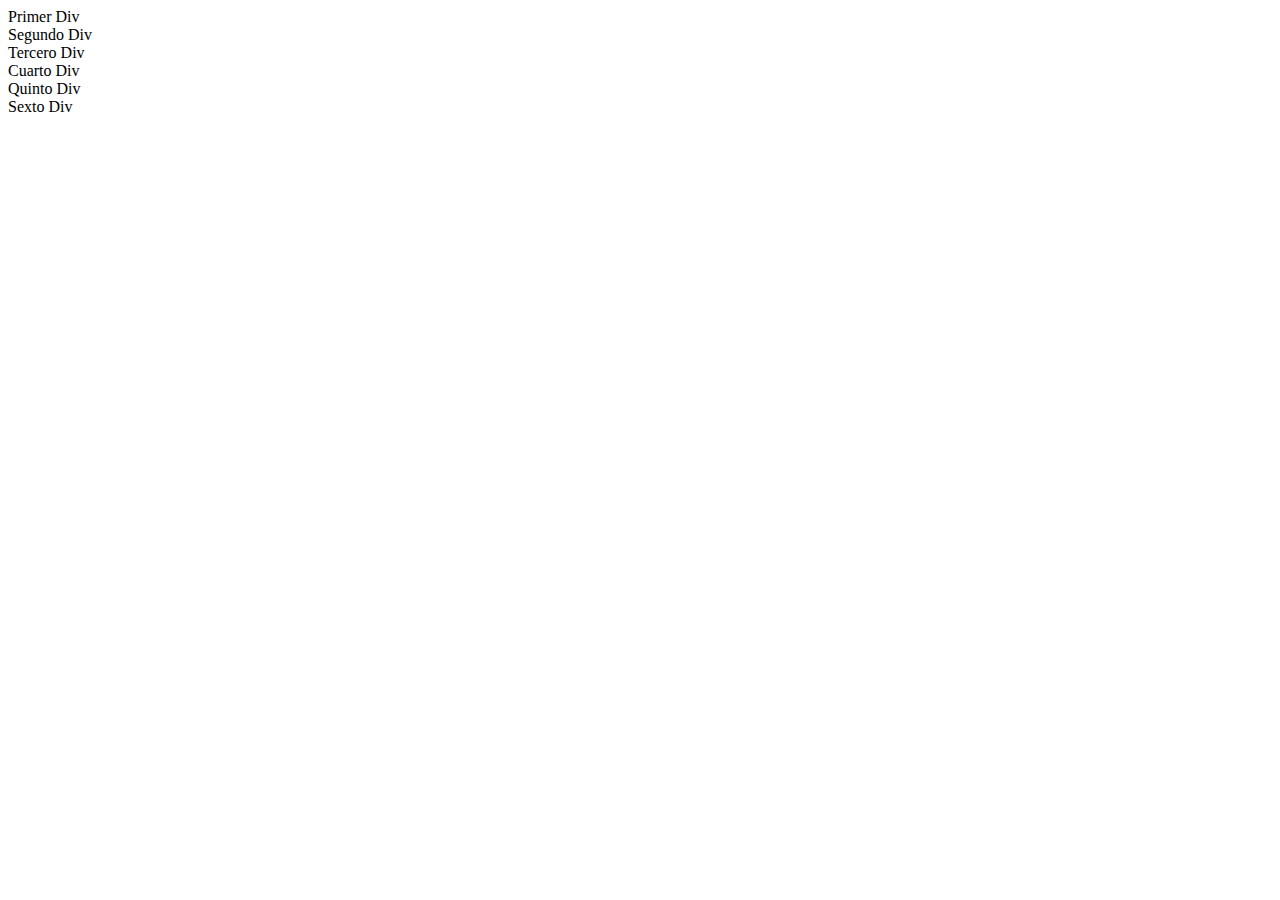
<file: Boostrap-Grid/index.html>
<!DOCTYPE html>
<html lang="en">

<head>
    <meta charset="UTF-8">
    <meta name="viewport" content="width=device-width, initial-scale=1.0">
    <title>Sistema grid de Bootstrap</title>
    <link href="https://cdn.jsdelivr.net/npm/bootstrap@5.1.3/dist/css/bootstrap.min.css" rel="stylesheet"
        integrity="sha384-1BmE4kWBq78iYhFldvKuhfTAU6auU8tT94WrHftjDbrCEXSU1oBoqyl2QvZ6jIW3" crossorigin="anonymous" />
</head>

<body class="row">
    <div class="col-sm-6 col-md-4 col-lg-3 col-xl-2">Primer Div</div>
    <div class="col-sm-6 col-md-4 col-lg-3 col-xl-2">Segundo Div</div>
    <div class="col-sm-6 col-md-4 col-lg-3 col-xl-2">Tercero Div</div>
    <div class="col-sm-6 col-md-4 col-lg-3 col-xl-2">Cuarto Div</div>
    <div class="col-sm-6 col-md-4 col-lg-3 col-xl-2">Quinto Div</div>
    <div class="col-sm-6 col-md-4 col-lg-3 col-xl-2">Sexto Div</div>
    <script src="https://cdn.jsdelivr.net/npm/bootstrap@5.1.3/dist/js/bootstrap.bundle.min.js"
        integrity="sha384-ka7Sk0Gln4gmtz2MlQnikT1wXgYsOg+OMhuP+IlRH9sENBO0LRn5q+8nbTov4+1p"
        crossorigin="anonymous"></script>
</body>

</html>
</file>
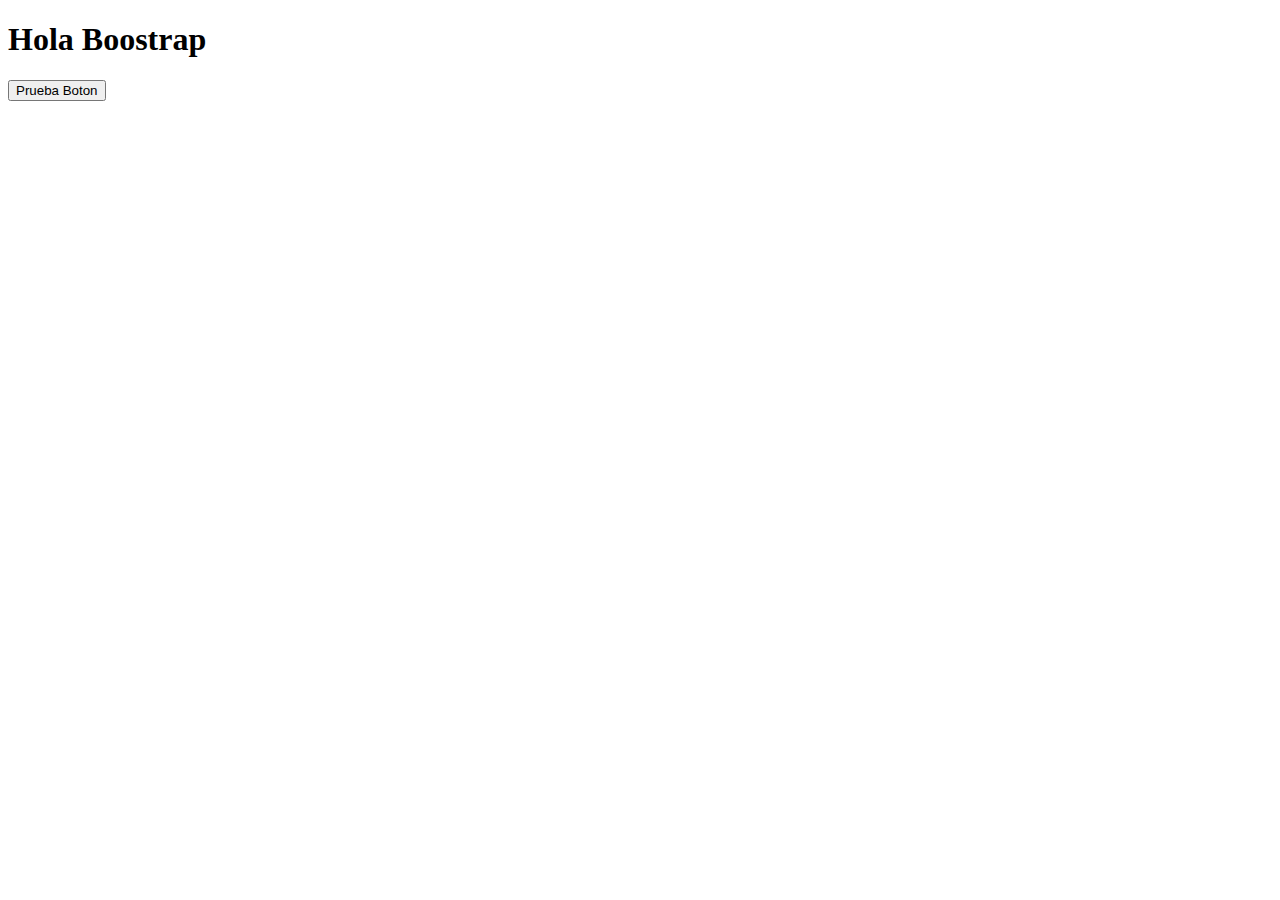
<file: Boostrap-Introduccion/index.html>
<!DOCTYPE html>
<html lang="en">

<head>
    <meta charset="UTF-8">
    <meta http-equiv="X-UA-Compatible" content="IE=edge">
    <meta name="viewport" content="width=device-width, initial-scale=1.0">
    <link href="https://cdn.jsdelivr.net/npm/bootstrap@5.3.0-alpha3/dist/css/bootstrap.min.css" rel="stylesheet"
        integrity="sha384-KK94CHFLLe+nY2dmCWGMq91rCGa5gtU4mk92HdvYe+M/SXH301p5ILy+dN9+nJOZ" crossorigin="anonymous">
    <title>Introducción a Bootstrap</title>
</head>
<body>
    <div class="container">
        <h1>Hola Boostrap</h1>
        <button class="btn btn-success">Prueba Boton</button>
    </div>
    <script src="https://cdn.jsdelivr.net/npm/bootstrap@5.3.0-alpha3/dist/js/bootstrap.bundle.min.js"
        integrity="sha384-ENjdO4Dr2bkBIFxQpeoTz1HIcje39Wm4jDKdf19U8gI4ddQ3GYNS7NTKfAdVQSZe"
        crossorigin="anonymous"></script>
</body>

</html>
</file>
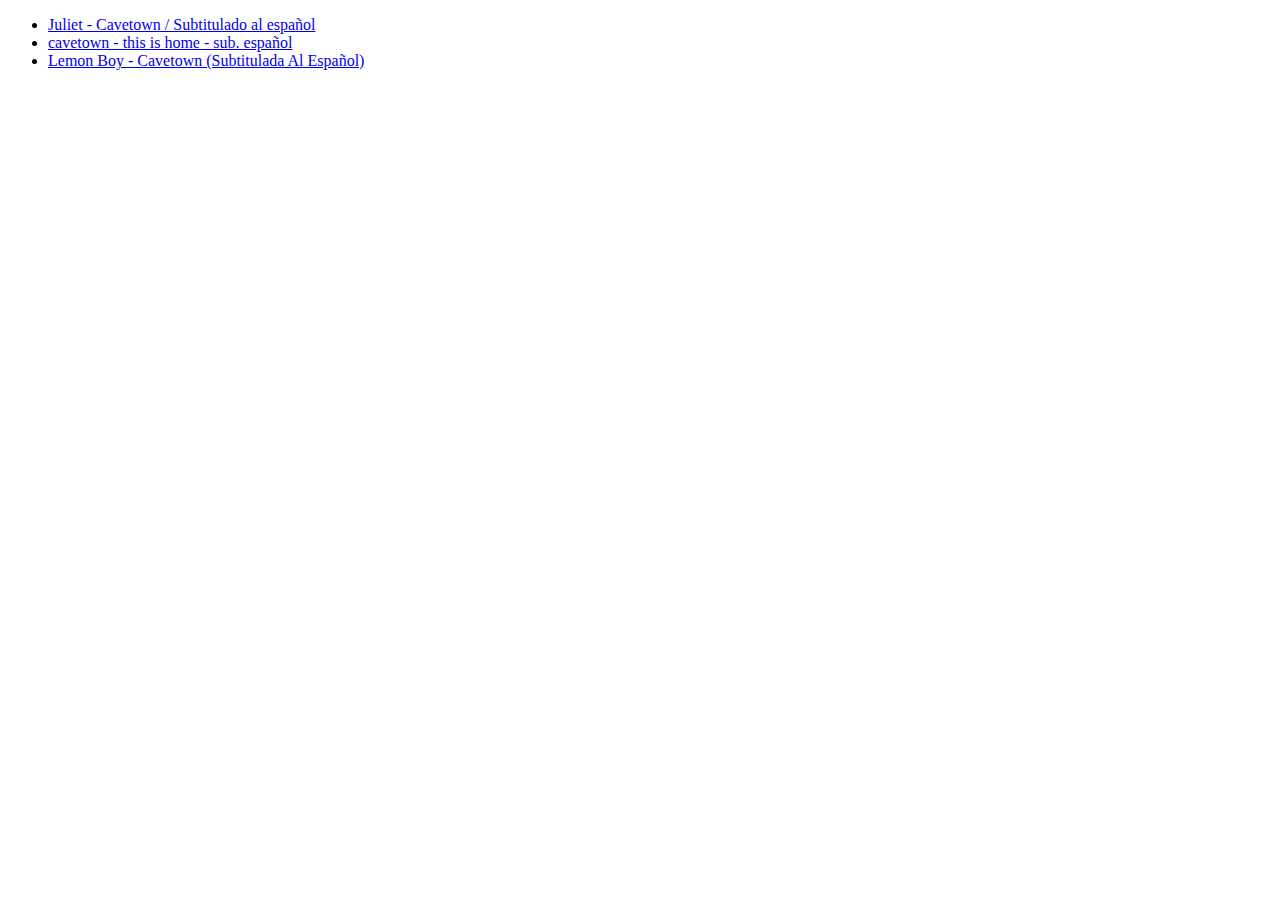
<file: Comentarios-Listas-Enlaces/index.html>
<!DOCTYPE html>
<html lang="en">
<head>
    <meta charset="UTF-8">
    <meta http-equiv="X-UA-Compatible" content="IE=edge">
    <meta name="viewport" content="width=device-width, initial-scale=1.0">
    <title>Ejercicio de Introducción a HTML en OpenBootcamp</title>
</head>
<body>
    <!--
        Este es mi primer comentario de dos líneas
        Aprendiendo a documentar mi código con OpenBootcamp
    -->
    <ul>
        <li><a href="https://youtu.be/X-mn745dS0s" target="_blank">Juliet - Cavetown / Subtitulado al español</a></li>
        <li><a href="https://youtu.be/rcCvlzXwy2Q" target="_blank">cavetown - this is home - sub. español</a></li>
        <li><a href="https://youtu.be/xHWx_u-uuO4" target="_blank">Lemon Boy - Cavetown (Subtitulada Al Español)</a></li>
    </ul>
</body>
</html>
</file>
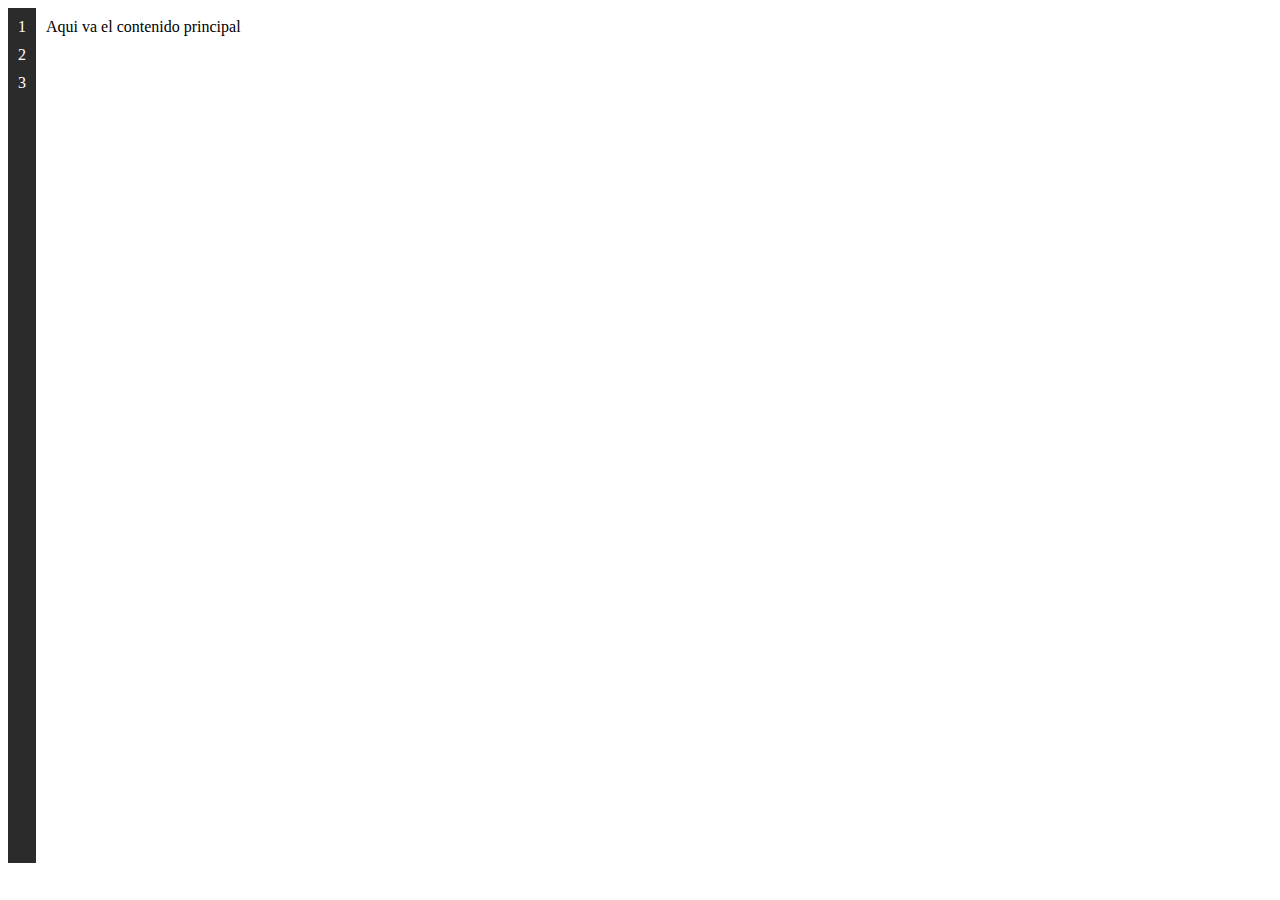
<file: Css-Responsive-Flex/index.html>
<!DOCTYPE html>
<html lang="en">

<head>
    <meta charset="UTF-8">
    <meta http-equiv="X-UA-Compatible" content="IE=edge">
    <meta name="viewport" content="width=device-width, initial-scale=1.0">
    <title>Diseño Responsive con CSS</title>
    <link rel="stylesheet" href="style.css">
</head>

<body>
    <div class="flex-container">
        <div class="lateral">
            <div>1</div>
            <div>2</div>
            <div>3</div>
        </div>
        <div class="principal">
            <div>Aqui va el contenido principal</div>
        </div>
    </div>
</body>

</html>
</file>
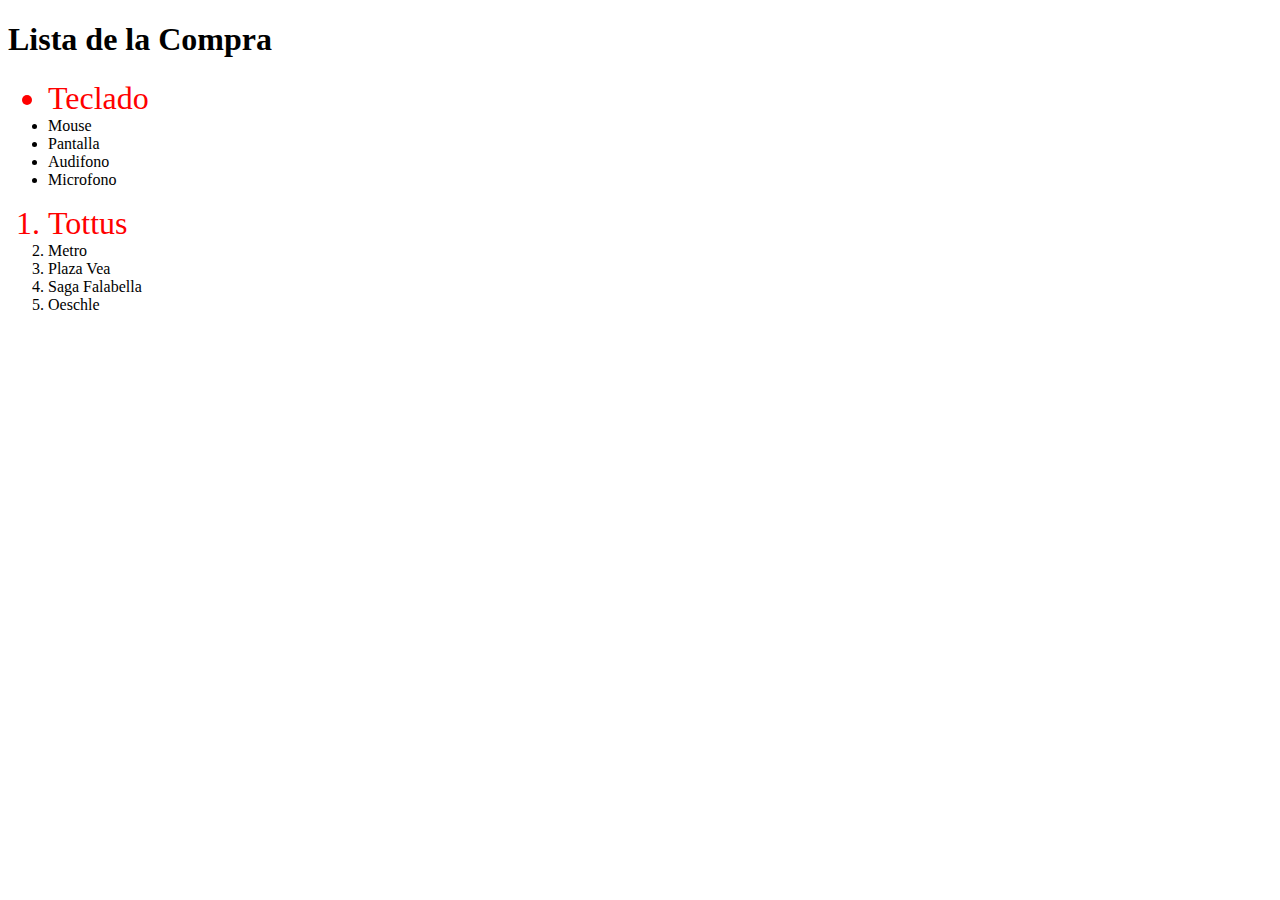
<file: Css-Selectores-Color-Fuente/index.html>
<!DOCTYPE html>
<html lang="en">
<head>
    <meta charset="UTF-8">
    <meta http-equiv="X-UA-Compatible" content="IE=edge">
    <meta name="viewport" content="width=device-width, initial-scale=1.0">
    <title>Ejercicio 04 - Introducción a CSS en OpenBootcamp</title>
    <link rel="stylesheet" href="styles.css">
</head>
<body>
    <h1 class="encabezado" id="titulo">Lista de la Compra</h1>
    <ul>
        <li id="elemento-1">Teclado</li>
        <li id="elemento-2">Mouse</li>
        <li id="elemento-3">Pantalla</li>
        <li id="elemento-4">Audifono</li>
        <li id="elemento-5">Microfono</li>
    </ul>
    <ol>
        <li id="elemento-1">Tottus</li>
        <li id="elemento-2">Metro</li>
        <li id="elemento-3">Plaza Vea</li>
        <li id="elemento-4">Saga Falabella</li>
        <li id="elemento-5">Oeschle</li>
    </ol>
</body>
</html>
</file>
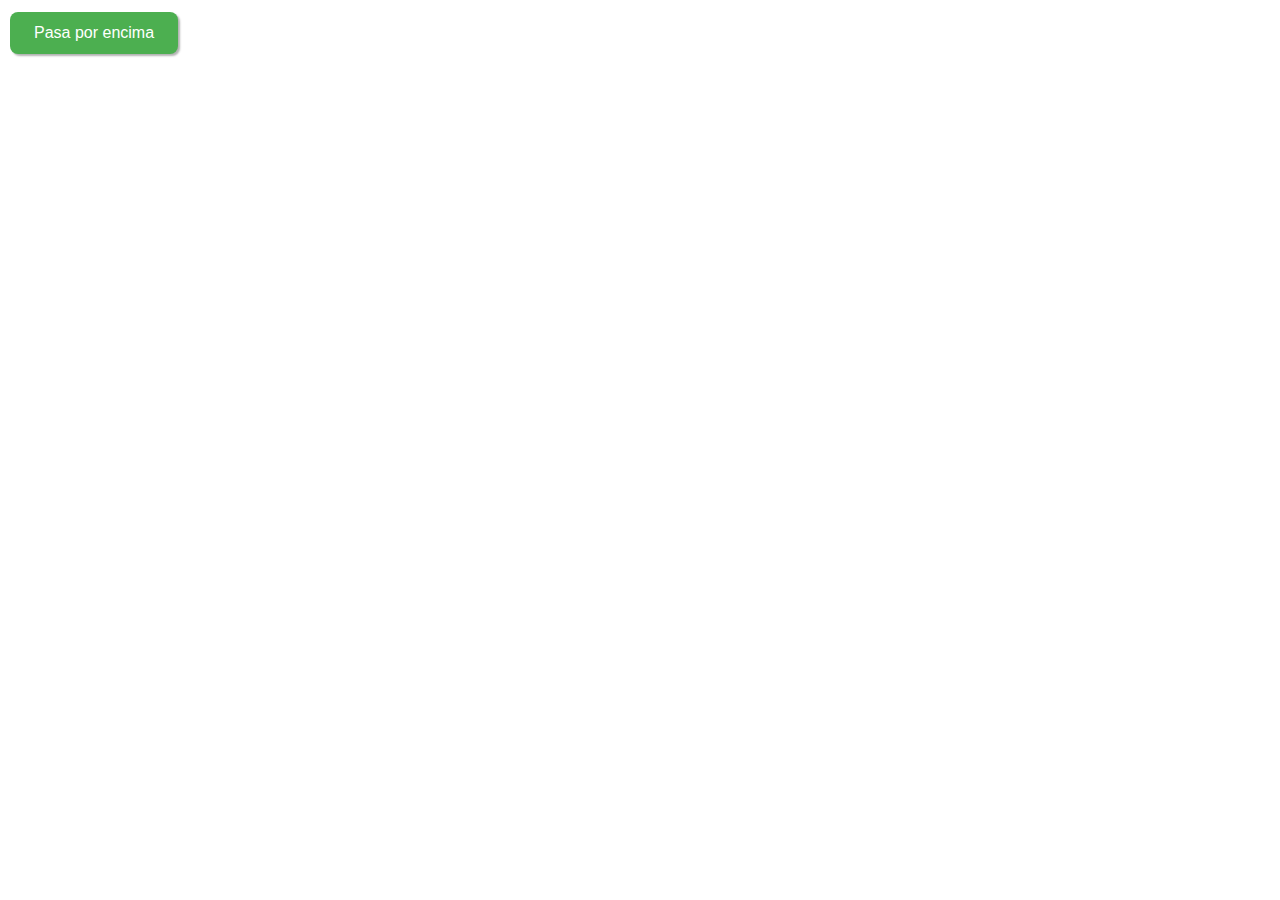
<file: Css-Selectores-EstiloButton-PseudoClases-PseudoElementos/index.html>
<!DOCTYPE html>
<html lang="en">
<head>
    <meta charset="UTF-8">
    <meta http-equiv="X-UA-Compatible" content="IE=edge">
    <meta name="viewport" content="width=device-width, initial-scale=1.0">
    <title>Selectores, pseudo-clases y pseudo-elementos en CSS</title>
    <link rel="stylesheet" href="style.css">
</head>
<body>
    <button class="btn"></button>
</body>
</html>
</file>
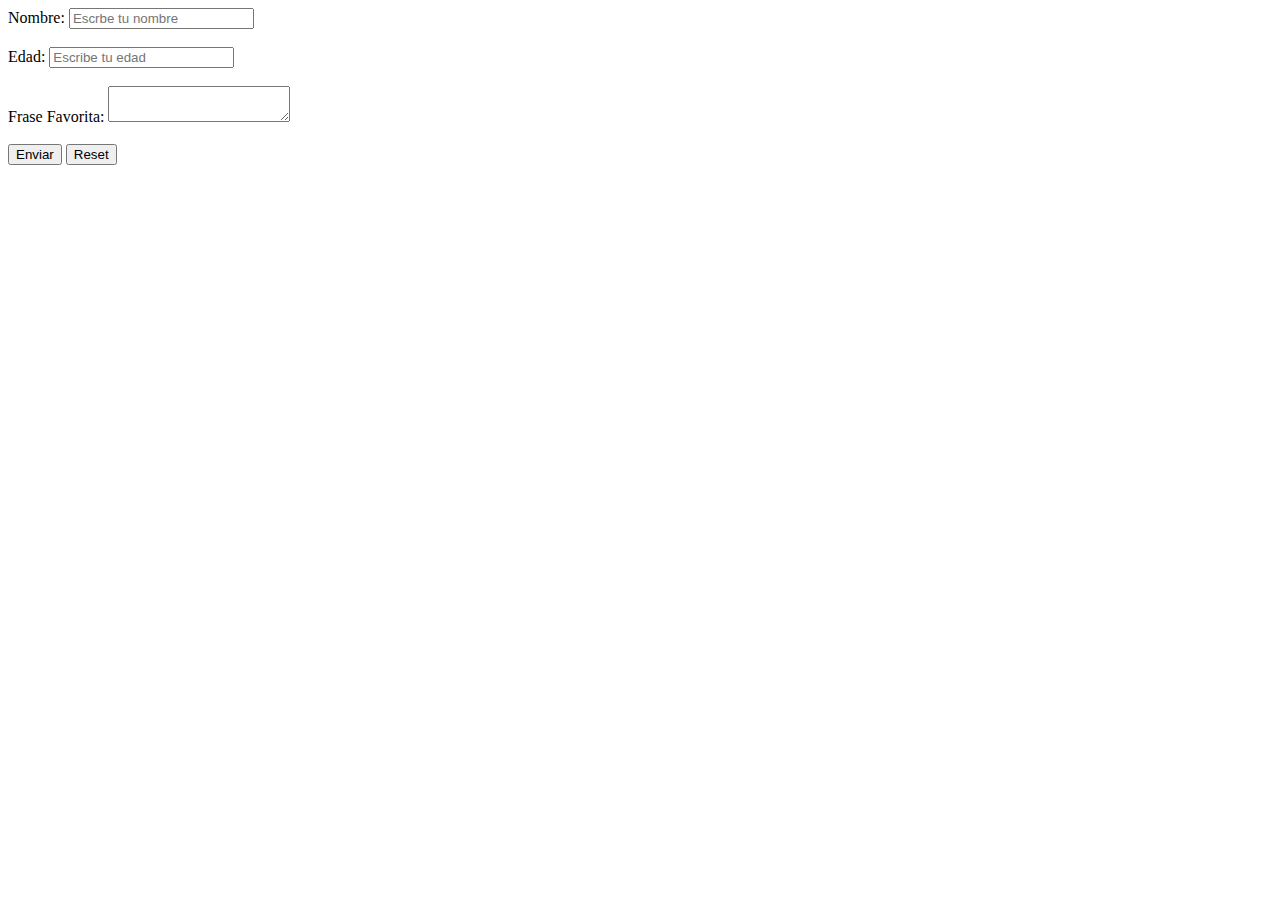
<file: Formularios/index.html>
<!DOCTYPE html>
<html lang="en">

<head>
    <meta charset="UTF-8">
    <meta http-equiv="X-UA-Compatible" content="IE=edge">
    <meta name="viewport" content="width=device-width, initial-scale=1.0">
    <title>Ejercicio 02 - Formularios en HTML</title>
</head>

<body>
    <form method="get" action="/">
        <div>
            <label for="nombre">Nombre: </label>
            <input type="text" name="nombre" id="nom" class="form-control" placeholder="Escrbe tu nombre">
        </div>
        <br>
        <div>
            <label for="edad">Edad: </label>
            <input type="number" name="edad" id="eda" class="form-control" placeholder="Escribe tu edad">
        </div>
        <br>
        <div>
            <label for="frase">Frase Favorita: </label>
            <textarea type="text" name="frase" id="fra"></textarea>
        </div>
        <br>
        <button type="submit">Enviar</button>
        <button type="reset">Reset</button>
    </form>
</body>

</html>
</file>
<file: Css-Responsive-Flex/style.css>
.flex-container{
    display: flex;
    height: 95vh;
}

.lateral{
    background-color: #2b2b2b;
    color: white;
    display: flex;
    flex-direction: column;
    padding: 10px;
    gap: 10px;
}

.principal{
    padding: 10px;
    flex-grow: 1;
}


@media (max-width: 640px) {
    .flex-container {
        flex-direction: column-reverse;
    }
    .lateral {
        flex-direction: row;
        justify-content: space-evenly;
    }
}
</file>
<file: Css-Selectores-Color-Fuente/styles.css>
#elemento-1{
    color: red;
}

li#elemento-1{
    font-size: 2rem;
}
</file>
<file: Css-Selectores-EstiloButton-PseudoClases-PseudoElementos/style.css>
.btn {
    background-color: #4CAF50;
    /* Fondo verde */
    border: none;
    /* Borde sin estilo */
    color: white;
    /* Texto blanco */
    padding: 12px 24px;
    /* Espacio interno para el contenido */
    text-align: center;
    /* Alineación del texto */
    text-decoration: none;
    /* Sin subrayado */
    display: inline-block;
    /* Mostrar como bloque en línea */
    font-size: 16px;
    /* Tamaño del texto */
    margin: 4px 2px;
    /* Margen exterior */
    cursor: pointer;
    /* Cambiar el cursor al pasar el ratón */
    border-radius: 8px;
    /* Esquinas redondeadas */
    box-shadow: 2px 2px 2px rgba(0, 0, 0, 0.3);
    /* Sombra */
    transition: background-color 0.3s ease;
    /* Animación al cambiar el color de fondo */
}


.btn::before {
    content: "Pasa por encima";
}

.btn:hover::before {
    content: "";
}

.btn::after {
    content: "";
}

.btn:hover {
    background-color: #3e8e41;
    /* Cambiar el color de fondo al pasar el ratón */
    color: white;
}

.btn:hover::after {
    content: "¡Hecho!";
}
</file>
